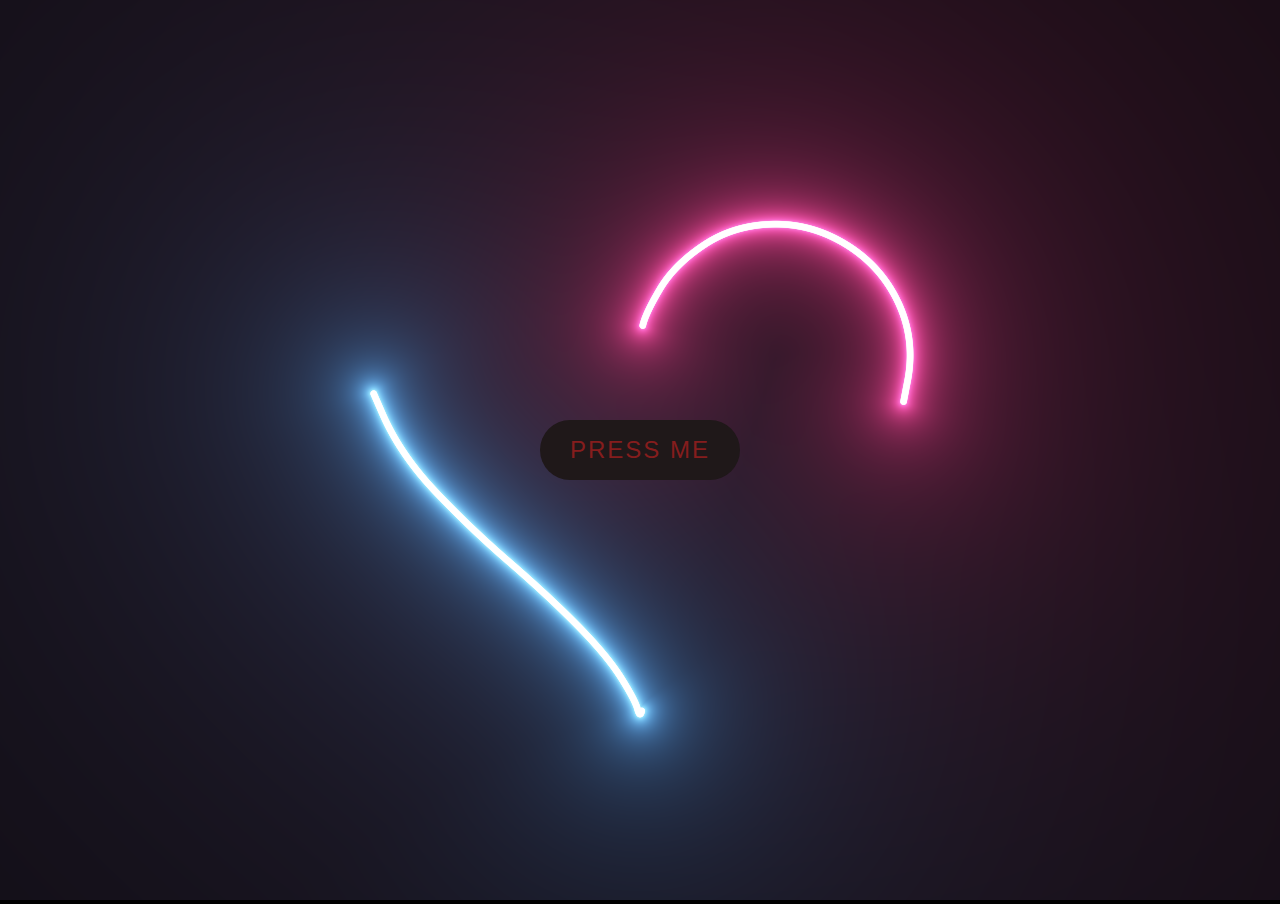
<file: index.html>
<!DOCTYPE html>
<html>
<head>
	<title>HApppy BIrthday</title>
	<link rel="stylesheet" href="style.css" />
  <!-- <meta http-equiv="refresh" content="5; url=index2.html"> -->
</head>
<body>

	<canvas id="canvas" width="1400" height="600"></canvas>

	<button id="heartBtn" onclick="openNewPage()">Press Me</button>
  

	<script src="script.js"></script>

</body>
</html>
</file>
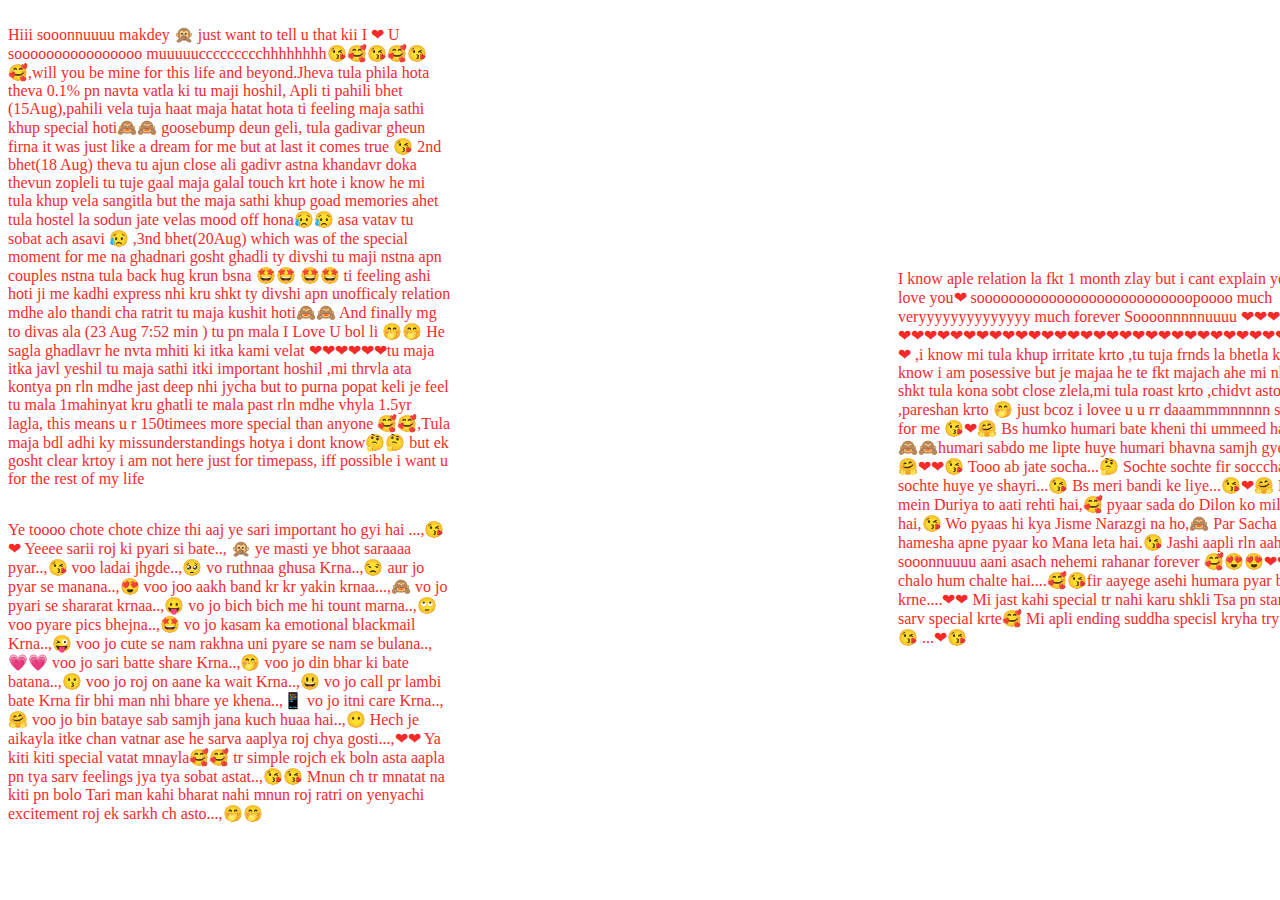
<file: index5.html>
<!DOCTYPE html>
<html lang="en">
  <head>
    <meta charset="UTF-8" />
    <meta http-equiv="X-UA-Compatible" content="IE=edge" />
    <meta name="viewport" content="width=device-width, initial-scale=1.0" />
    <title>Document</title>
    <link rel="stylesheet" href="style5.css" />
  </head>
  <body>
    <div class="container">
      <video class="video" src="images/M3.jpeg" autoplay loop></video>
    </div>

    <div class="msg1">
      <p>
        Hiii sooonnuuuu makdey 🙊 just want to tell u that kii I ❤ U soooooooooooooooo muuuuuccccccccchhhhhhhh😘🥰😘🥰😘🥰,will you be mine for this life and beyond.Jheva tula phila hota theva 0.1% pn navta vatla ki tu maji hoshil, Apli ti pahili bhet (15Aug),pahili vela tuja haat maja hatat hota ti feeling maja sathi khup special hoti🙈🙈 goosebump deun geli, tula gadivar gheun firna it was just like a dream for me but at last it comes true 😘 2nd bhet(18 Aug) theva tu ajun close ali gadivr astna khandavr doka thevun zopleli tu tuje gaal maja galal touch krt hote i know he mi tula khup vela sangitla but the maja sathi khup goad memories ahet tula hostel la sodun jate velas mood off hona😥😥 asa vatav tu sobat ach asavi 😥 ,3nd bhet(20Aug) which was of the special moment for me na ghadnari gosht ghadli ty divshi tu maji nstna apn couples nstna tula back hug krun bsna 🤩🤩 🤩🤩 ti feeling ashi hoti ji me kadhi express nhi kru shkt ty divshi apn  unofficaly relation mdhe alo thandi cha ratrit tu maja kushit hoti🙈🙈 And finally mg to divas ala (23 Aug 7:52 min ) tu pn mala I Love U bol li 🤭🤭 He sagla ghadlavr he nvta mhiti ki itka kami velat ❤❤❤❤❤❤tu maja itka javl yeshil tu maja sathi itki important hoshil ,mi thrvla ata kontya pn rln mdhe jast deep nhi jycha but to purna popat keli je feel tu mala 1mahinyat kru ghatli te mala past rln mdhe vhyla 1.5yr lagla, this means u r 150timees more special than anyone  🥰🥰,Tula maja bdl adhi ky missunderstandings hotya i dont know🤔🤔 but ek gosht clear krtoy i am not here just for timepass, iff possible i want u for the rest of my life 
      </p>
    </div>
    

    <div class="msg2">
      <p>
        Ye toooo chote chote chize thi aaj ye sari important ho gyi hai ...,😘❤
        Yeeee sarii roj ki pyari si bate.., 🙊 ye masti ye bhot saraaaa
        pyar..,😘 voo ladai jhgde..,🥺 vo ruthnaa ghusa Krna..,😒 aur jo pyar se
        manana..,😍 voo joo aakh band kr kr yakin krnaa...,🙈 vo jo pyari se
        shararat krnaa..,😛 vo jo bich bich me hi tount marna..,🙄 voo pyare
        pics bhejna..,🤩 vo jo kasam ka emotional blackmail Krna..,😜 voo jo
        cute se nam rakhna uni pyare se nam se bulana..,💗💗 voo jo sari batte
        share Krna..,🤭 voo jo din bhar ki bate batana..,😗 voo jo roj on aane
        ka wait Krna..,😃 vo jo call pr lambi bate Krna fir bhi man nhi bhare ye
        khena..,📱 vo jo itni care Krna.., 🤗 voo jo bin bataye sab samjh jana
        kuch huaa hai..,😶 Hech je aikayla itke chan vatnar ase he sarva aaplya
        roj chya gosti...,❤❤ Ya kiti kiti special vatat mnayla🥰🥰 tr simple
        rojch ek boln asta aapla pn tya sarv feelings jya tya sobat astat..,😘😘
        Mnun ch tr mnatat na kiti pn bolo Tari man kahi bharat nahi mnun roj
        ratri on yenyachi excitement roj ek sarkh ch asto...,🤭🤭
      </p>
    </div>
    <div class="msg3">
      <p>
        I know aple relation la fkt 1 month zlay but i cant explain you that  I love you❤
        sooooooooooooooooooooooooooopoooo much veryyyyyyyyyyyyyy much forever
        Soooonnnnnuuuu ❤❤❤❤❤❤❤❤❤❤❤❤❤❤❤❤❤❤❤❤❤❤❤❤❤❤❤❤❤❤❤❤❤❤❤❤❤❤❤❤❤❤ 
        ,i know mi tula khup irritate krto ,tu tuja frnds la bhetla ki chidto i know i am posessive but je majaa he te fkt majach ahe mi nhi bgu shkt tula kona sobt close zlela,mi tula roast krto ,chidvt asto ,pareshan krto 🤭 just bcoz i lovee u u rr daaammmnnnnn special for me 😘❤🤗 Bs humko humari bate kheni thi
        ummeed hai aapko 🙈🙈humari sabdo me lipte huye humari bhavna samjh gye
        hoo...🤗❤❤😘 Tooo ab jate socha...🤔 Sochte sochte fir socccha😁 Aur
        sochte huye ye shayri...😘 Bs meri bandi  ke liye...😘❤🤗 Rishton mein Duriya
        to aati rehti hai,🥰 pyaar sada do Dilon ko milata rehta hai,😘 Wo pyaas
        hi kya Jisme Narazgi na ho,🙈 Par Sacha pyaar hamesha apne pyaar ko Mana leta
        hai.😘 Jashi aapli rln aahe sooonnuuuu aani asach nehemi rahanar forever
        🥰😍😍❤❤ Fir chalo hum chalte hai....🥰😘fir aayege asehi humara pyar
        bya krne....❤❤ Mi jast kahi special tr nahi karu shkli Tsa pn starting
        tr sarv special krte🥰 Mi apli ending suddha specisl kryha try krel😘 ...❤😘
      </p>
    </div>
  </body>
</html>
</file>
<file: style.css>
body {
	background-color: #000;    
	margin: 0;
	overflow: hidden;
	background-repeat: no-repeat;
  }
  
  #heartBtn {
	position: absolute;
	top: 50%;
	left: 50%;
	transform: translate(-50%, -50%);
	width: 200px;
	height: 60px;
	border: none;
	border-radius: 30px;
	background-color: rgb(31, 24, 25);
	font-size: 24px;
	color: rgb(133, 29, 29);
	text-transform: uppercase;
	letter-spacing: 2px;
	cursor: pointer;
  }
  
  /* Media Query for Mobile Devices */
  @media only screen and (max-width: 600px) {
	#heartBtn {
	  width: 150px;
	  height: 45px;
	  font-size: 18px;
	  border-radius: 25px;
	}
  }
</file>
<file: style5.css>
/* *{
    background: rgb(2,0,36);
background: linear-gradient(90deg, rgb(0, 36, 19) 0%, rgb(114, 9, 121) 35%, rgb(178, 220, 53) 100%);
} */


.container {
    display: flex;
    flex-direction: column;
    align-items: center;
    width: 110%;
    height: 1px;
    margin: 0px -123px;
    padding: 0px;
}
p{
    color: rgb(247, 42, 42);
}
.msg{
    display: flex;
    flex-direction: column;
    width: 35%;
}
.msg1{
    display: flex;
    flex-direction: column;
    width: 35%;
}
.msg2{
    display: flex;
    flex-direction: column;
    width: 35%;
}
.msg3{
    display: flex;
    flex-direction: column;
    width: 35%;
    align-items: end;
    margin-left: 890px;
    margin-top: -585px;
    height: 84%;
}
.msg4{
    display: flex;
    flex-direction: column;
    width: 100%;
    align-items: end;
}


$background: #FDFAD8;
$arc-delay: 0.1s;
$band-width: 35px;
$colors: (
  red: #E31D28,
  orange: #ED8C3D,
  yellow: #FCD234,
  green: #3E9965,
  blue: #295167,
  purple: #492245,
  transparent: $background
);

@mixin arc-calc($color, $diameter) {
  $half: $diameter/2;
  background: $color;
  clip: rect(0 $diameter $half 0);
  height: $diameter;
  margin-left: -$half;
  margin-top: -$half;
  width: $diameter;
}

@keyframes spin {
  from {
    transform: rotateZ(-180deg);
  }
  
  to {
    transform: rotateZ(0deg);
  }
}

body {
  background: $background;
}

$rainbow-diameter: $band-width * length($colors) * 2;
$rainbow-half: $rainbow-diameter / 2;
.rainbow {
  clip: rect(0 $rainbow-diameter $rainbow-half 0);
  height: $rainbow-diameter;
  left: 50%;
  position: absolute;
  top: 50%;
  transform: translateX(-50%) translateY(-25%);
  width: $rainbow-diameter;
}

.arc {
  animation: spin ease-in-out 0.5s normal both;
  border-radius: 50%;
  left: 50%;
  position: absolute;
  top: 50%;
}

@for $i from 1 through length($colors) {
  $set: nth($colors, $i);
  $color: nth($set, 1);
  $hex: nth($set, 2);
  
  $delay: (length($colors) - $i) * $arc-delay;
  $diameter: (length($colors) - $i + 1) * $band-width * 2;
  
  .arc-#{$color} {
    @include arc-calc($hex, $diameter);
    animation-delay: $delay;
  }
}
</file>
